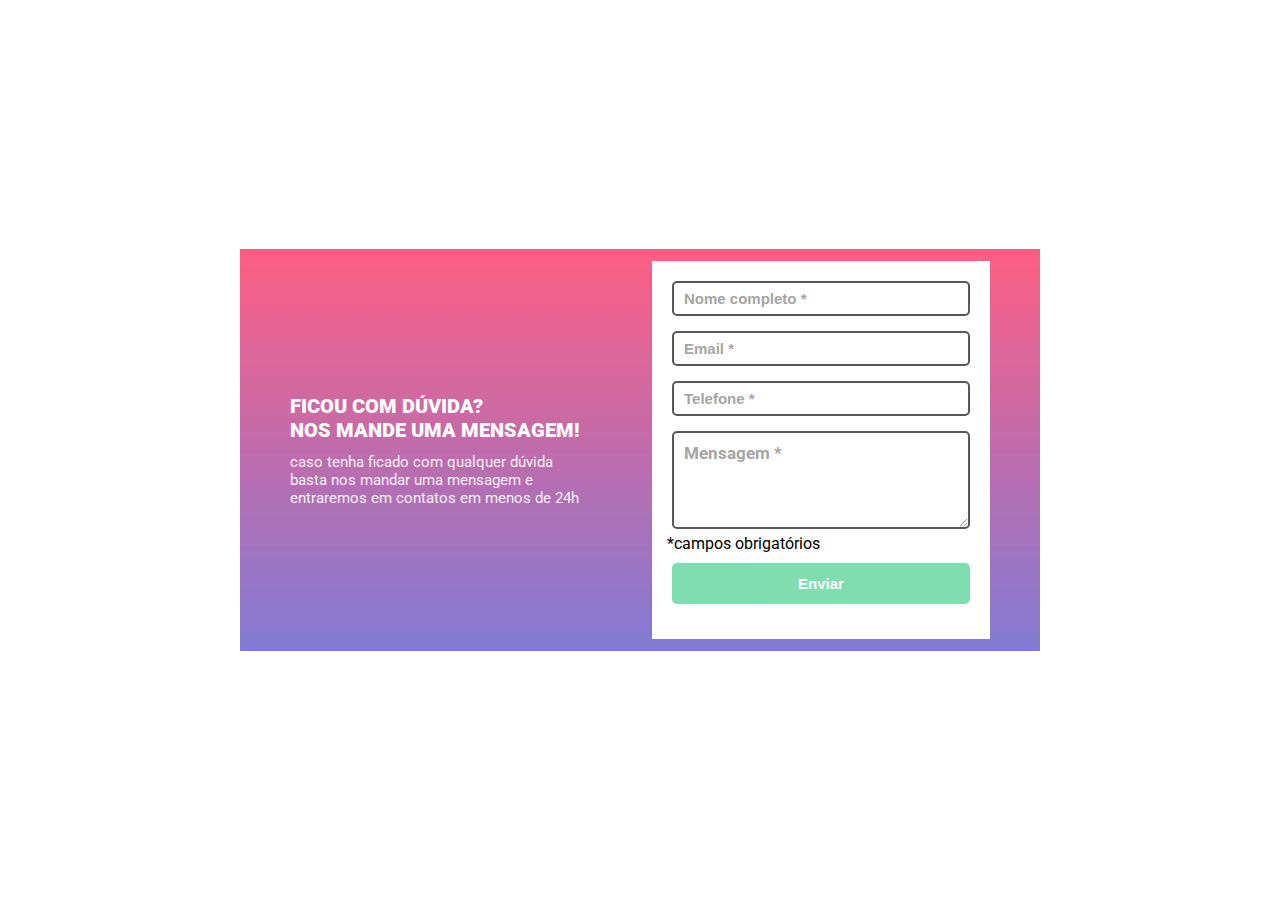
<file: formulário-com-validação/index.html>
<!DOCTYPE html>
<html lang="en">

<head>
    <meta charset="UTF-8">
    <meta name="viewport" content="width=device-width, initial-scale=1.0">
    <title>Formulário com Validação</title>
    <link rel="stylesheet" href="src/css/reset.css">
    <link rel="stylesheet" href="src/css/style.css">
</head>

<body>
    <main>
        <section class="page">
            <div class="duvida">
                <h1 class="title">ficou com dúvida?<br> Nos mande uma mensagem!</h1>
                <p class="descricao">
                    caso tenha ficado com qualquer dúvida basta nos mandar uma mensagem e entraremos em contatos em
                    menos de 24h
                </p>
            </div>

            <div class="formulario">
                <input class="input-text" type="text" name="nome" id="nome" placeholder="Nome completo *">
                <span>campo obrigatório</span>
                <input class="input-text" type="email" name="email" id="email" placeholder="Email *">
                <span>campo obrigatório</span>
                <input class="input-text" type="tel" name="telefone" id="telefone" placeholder="Telefone *">
                <span>campo obrigatório</span>
                <textarea class="input-text" type="text" name="mensagem" id="mensagem" placeholder="Mensagem *"></textarea>
                <span>campo obrigatório</span>
                <p class="campos">*campos obrigatórios</p>

                <input type="submit" value="Enviar" id="enviar">
            </div>
        </section>
    </main>
    <script src="src/js/formulario.js"></script>
</body>

</html>
</file>
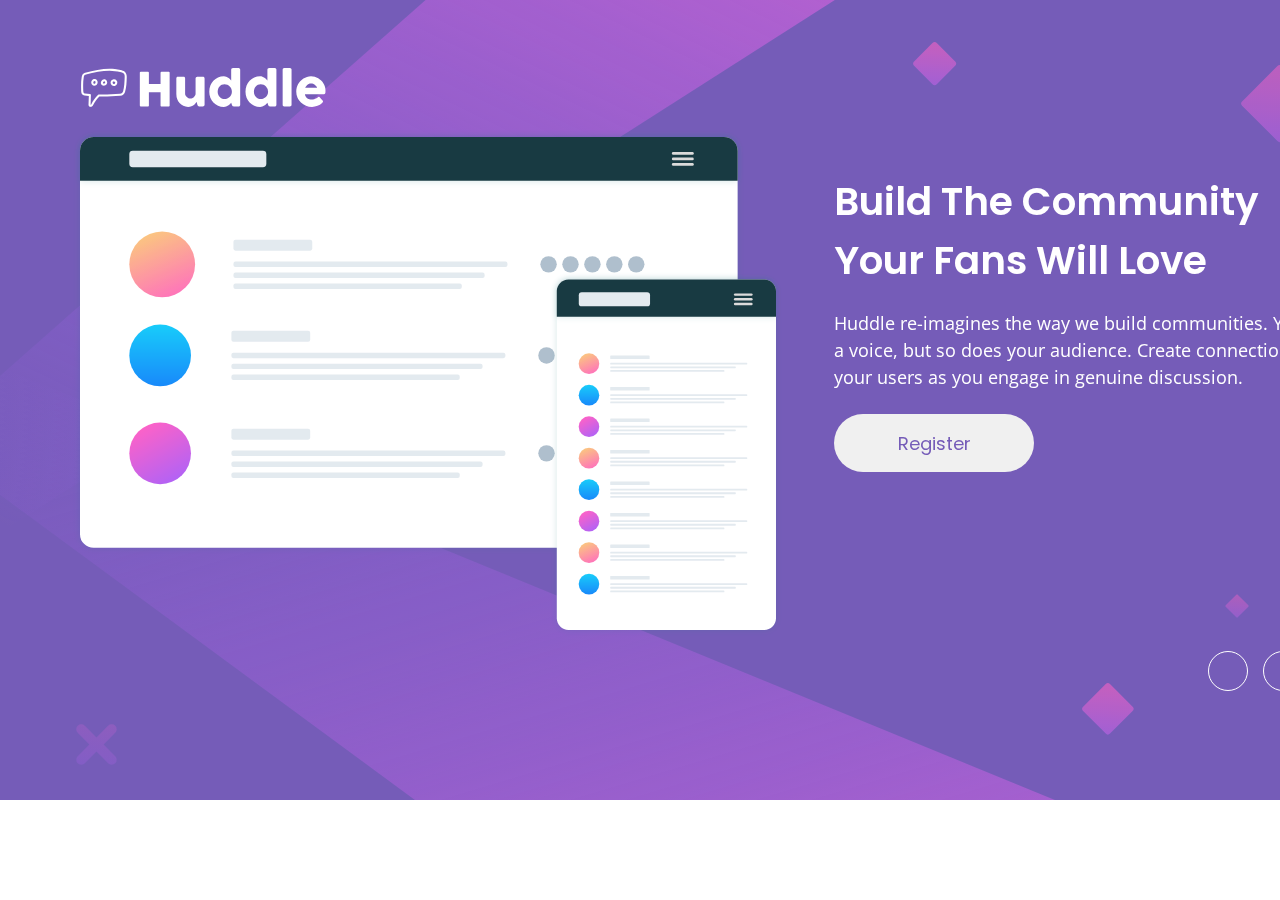
<file: huddle-landing-page-with-single-introductory-section-master/index.html>
<!DOCTYPE html>
<html lang="en">

<head>
  <meta charset="UTF-8">
  <meta name="viewport" content="width=device-width, initial-scale=1.0">
  <!-- displays site properly based on user's device -->
  <link rel="stylesheet" href="src/css/reset.css">
  <link rel="stylesheet" href="src/css/responsive.css">
  <link rel="stylesheet" href="src/css/style.css">
  <link rel="icon" type="image/png" sizes="32x32" href="src/images/favicon-32x32.png">
  <link rel="preconnect" href="https://fonts.googleapis.com">
  <link rel="preconnect" href="https://fonts.gstatic.com" crossorigin>
  <link href="https://fonts.googleapis.com/css2?family=Open+Sans&family=Poppins:wght@400;600&display=swap"
    rel="stylesheet">
  <link rel="stylesheet" href="https://cdnjs.cloudflare.com/ajax/libs/font-awesome/6.4.2/css/all.min.css"
    integrity="sha512-z3gLpd7yknf1YoNbCzqRKc4qyor8gaKU1qmn+CShxbuBusANI9QpRohGBreCFkKxLhei6S9CQXFEbbKuqLg0DA=="
    crossorigin="anonymous" referrerpolicy="no-referrer" />

  <title>Frontend Mentor | Huddle landing page with single introductory section</title>


</head>

<body>
  <main class="container">

    <div class="logo-container">
      <img class="logo" src="src/images/logo.svg" alt="">
    </div>
    <section class="hero">
      <div class="page">
        <img src="src/images/illustration-mockups.svg"  alt="">
        
      </div>

      <div class="about">

        <h2>Build The Community Your Fans Will Love
        </h2>
        <p>
          Huddle re-imagines the way we build communities. You have a voice, but so does your audience.
          Create connections with your users as you engage in genuine discussion.
        </p>

        <button class="btn-register">Register</button>
        <div class="icons-container">
          <a class="icons" href=""><i class="fa-brands fa-facebook-f"></i></a>
          <a class="icons" href=""><i class="fa-brands fa-twitter" aria-hidden="true"></i></a>
          <a class="icons" href=""><i class="fa-brands fa-instagram" aria-hidden="true"></i></a>
        </div>
      </div>

    </section>
  </main>


</body>

</html>
</file>
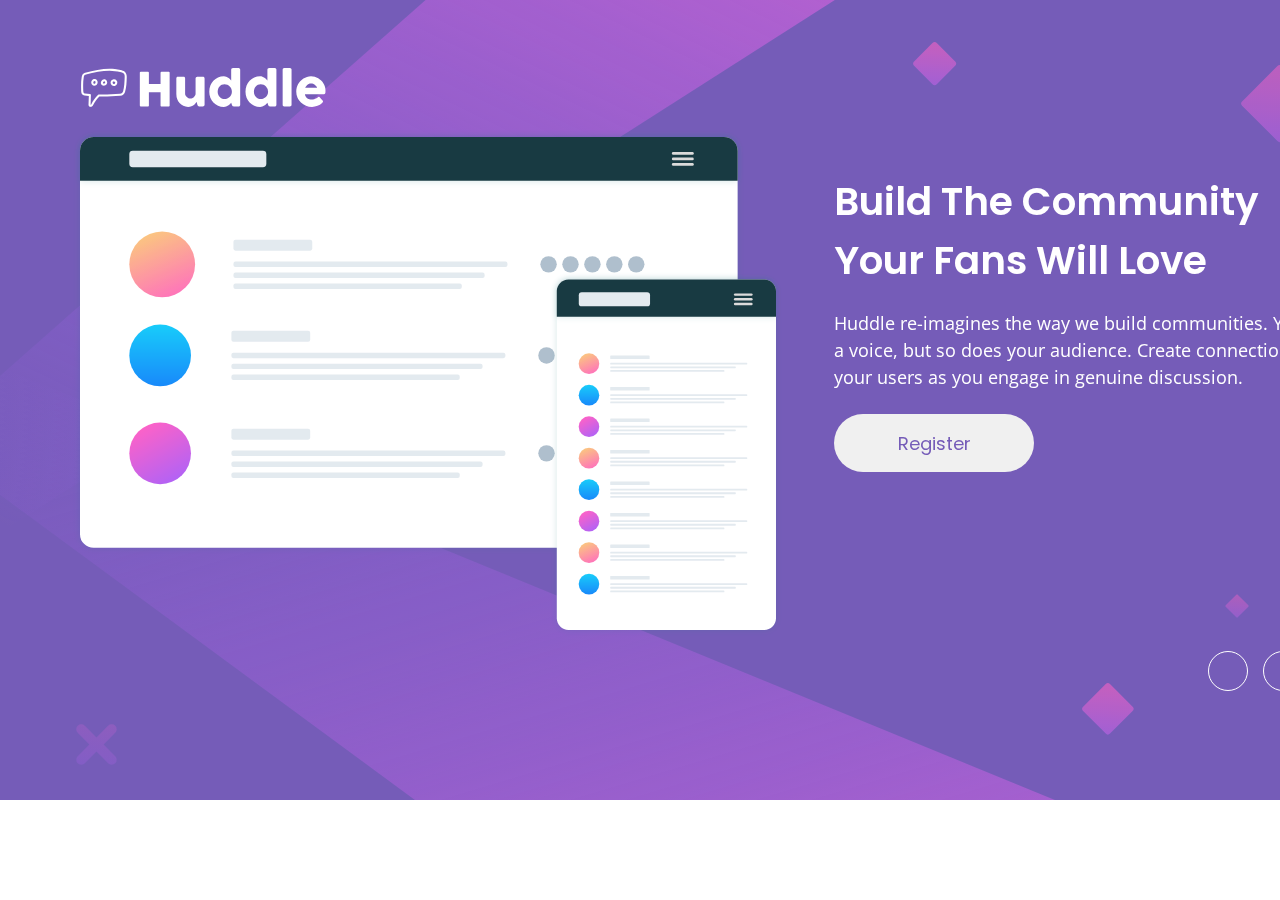
<file: huddle-landing-page/index.html>
<!DOCTYPE html>
<html lang="en">

<head>
  <meta charset="UTF-8">
  <meta name="viewport" content="width=device-width, initial-scale=1.0">
  <!-- displays site properly based on user's device -->
  <link rel="stylesheet" href="src/css/reset.css">
  <link rel="stylesheet" href="src/css/responsive.css">
  <link rel="stylesheet" href="src/css/style.css">
  <link rel="icon" type="image/png" sizes="32x32" href="src/images/favicon-32x32.png">
  <link rel="preconnect" href="https://fonts.googleapis.com">
  <link rel="preconnect" href="https://fonts.gstatic.com" crossorigin>
  <link href="https://fonts.googleapis.com/css2?family=Open+Sans&family=Poppins:wght@400;600&display=swap"
    rel="stylesheet">
  <link rel="stylesheet" href="https://cdnjs.cloudflare.com/ajax/libs/font-awesome/6.4.2/css/all.min.css"
    integrity="sha512-z3gLpd7yknf1YoNbCzqRKc4qyor8gaKU1qmn+CShxbuBusANI9QpRohGBreCFkKxLhei6S9CQXFEbbKuqLg0DA=="
    crossorigin="anonymous" referrerpolicy="no-referrer" />

  <title>Frontend Mentor | Huddle landing page with single introductory section</title>


</head>

<body>
  <main class="container">

    <div class="logo-container">
      <img class="logo" src="src/images/logo.svg" alt="">
    </div>
    <section class="hero">
      <div class="page">
        <img src="src/images/illustration-mockups.svg" alt="">

      </div>

      <div class="about">

        <h2>Build The Community Your Fans Will Love
        </h2>
        <p>
          Huddle re-imagines the way we build communities. You have a voice, but so does your audience.
          Create connections with your users as you engage in genuine discussion.
        </p>

        <button class="btn-register">Register</button>
        <div class="icons-container">
          <a class="icons" href=""><i class="fa-brands fa-facebook-f"></i></a>
          <a class="icons" href=""><i class="fa-brands fa-twitter" aria-hidden="true"></i></a>
          <a class="icons" href=""><i class="fa-brands fa-instagram" aria-hidden="true"></i></a>
        </div>
      </div>

    </section>
  </main>


</body>

</html>
</file>
<file: formulário-com-validação/src/css/style.css>
@import url('https://fonts.googleapis.com/css2?family=Roboto:wght@400;700;900&display=swap');


  body {
      width: 100%;
      height: 100vh;
      display: flex;
      align-items: center;
      justify-content: center;
      font-family: 'Roboto', sans-serif;
  }

  main {
      width: 800px;
      height: 402px;
      display: flex;
      background-image: url(../images/bg-repeat.jpg);
  }

  .page {
      display: flex;
      align-items: center;
      padding: 12px 50px;
      gap: 60px;
  }

  .duvida .title {
      text-transform: uppercase;
      color: #fff;
      font-size: 20px;
      font-weight: 900;
      margin-bottom: 11px;
  }

  .duvida .descricao {
      color: #FFFfff;
      font-size: 15px;
      font-style: normal;
      font-weight: 400;
      opacity: 0.9;
  }

  .formulario {
      display: flex;
      flex-direction: column;
      width: 340px;
      height: 378px;
      padding: 20px;
      background-color: #fff;
  }

  .formulario input,
  textarea {
      width: 298.013px;
      height: 35.11px;
      font-weight: 700;
      font-size: 15px;
      border-radius: 5px;
      border: 2px solid #000;
      background: #FFF;
      padding: 10px;
      opacity: 0.65;
      margin-bottom: 15px;
  }

  .formulario .campo-preenchido {
      color: #000;
      font-weight: 400;
      opacity: 1;
      border: 2px solid #00C22B;
  }

  .formulario #mensagem {
      height: 100px;
      font-size: 17px;
      font-family: 'Roboto', sans-serif;

  }

  .formulario #enviar {
      background-color: #3bcc87;
      color: #ffffff;
      width: 298.013px;
      height: 41.129px;
      border: none;
      cursor: pointer;
  }
  .formulario #enviar:hover{
    box-shadow: 5px 5px 5px 1px #a5a5a5;
    
  }

  .formulario p {
      transform: translate(-5px, -10px);

  }

  .formulario span {
      color: #F52E2E;
      font-size: 8px;
      font-weight: 400;
      margin-bottom: 6px;
      padding-left: 5px;
      display: none;
  }

  .formulario .ativo{
    display: block;
  }

.formulario .input-text.ativo{
    margin: 0;
    border: 2px solid #F52E2E;
}

.formulario .campos.ativo  {
    transform: translate(-5px, -5px);
    margin-bottom: 5px;
}
</file>
<file: huddle-landing-page-with-single-introductory-section-master/src/css/responsive.css>
@media (max-width: 375px) {

    .container {
        width: 375px;
        background: url(../images/bg-mobile.svg) no-repeat;
        opacity: 0.9;
        background-color: #674bb1;
        padding: 35px
    }

    .logo-container .logo {
        width: 130px;
        margin-bottom: 47px;
    }

    .hero {
        flex-direction: column;
        text-align: center;
    }

    .page img {
        width: 300px;
    }

    .hero .about h2 {
        color: #fff;
        font-size: 23px;
        font-weight: 600;
        padding: 0 10px;
        margin-top: 50px;

    }

    .hero .about p {
        color: #fff;
        font-size: 15.5px;
        line-height: 25px;
        padding: 20px 0 0 0;

    }

    .hero .about .btn-register {
        border-radius: 30px;
        width: 205px;
        height: 40px;
        margin: 25px 0 0 0;
        border: none;
        font-size: 13px;

    }

    .about .icons-container {
        display: flex;
        gap: 15px;
        margin-top: 50px;
        margin-left: 90px;
    }

    .about .icons-container .icons {
        width: 30px;
        height: 30px;
    }

    .fa-brands.fa-facebook-f,
    .fa-brands.fa-instagram,
    .fa-brands.fa-twitter {
        font-size: 15px;

    }
}
</file>
<file: huddle-landing-page-with-single-introductory-section-master/src/css/style.css>
body {
    font-family: 'Open Sans', sans-serif;
}

main {
    background: url(../images/bg-desktop.svg);
    opacity: 0.9;
    background-color: #674bb1;
    width: 1440px;
    height: 800px;
    padding: 55px 68px;
}

.logo img {
    width: 219px;
    margin-bottom: 77px;
}

.hero {
    display: flex;
    padding: 5px;
}

.about h2 {
    color: #fff;
    font-size: 39px;
    font-family: 'Poppins', sans-serif;
    font-weight: 600;
    padding: 42px 52px 0;

}

.about p {
    color: #fff;
    font-size: 18px;
    padding: 20px 11px 23px 52px;
    line-height: 27px;

}

.about .btn-register {
    border-radius: 30px;
    width: 200px;
    height: 58px;
    margin-left: 52px;
    border: none;
    font-size: 18px;
    color: #674bb1;
    font-weight: 400;
    font-family: 'Poppins', sans-serif;
}
.btn-register:hover{
    background-color: #e980e7;
    color: #fff;
}

.icons-container {
    display: flex;
    gap: 15px;
    margin-top: 179px;
    margin-left: 426px;
}

.about .icons-container .icons i {
    color: #fff;

}

.icons-container .icons {
    border: 1px solid #fff;
    display: flex;
    border-radius: 50%;
    width: 40px;
    height: 40px;
    align-items: center;
    justify-content: center;
}

.fa-facebook-f,
.fa-instagram,
.fa-twitter {
    font-size: 18px;

}


.icons-container .icons:hover{
    border: 1px solid #fa53c5;
    
    
}

.about .icons-container .icons:hover i {
    color: #e758c2;

}
</file>
<file: huddle-landing-page/src/css/responsive.css>
@media (max-width: 375px) {

    .container {
        width: 375px;
        background: url(../images/bg-mobile.svg) no-repeat;
        opacity: 0.9;
        background-color: #674bb1;
        padding: 35px
    }

    .logo-container .logo {
        width: 130px;
        margin-bottom: 47px;
    }

    .hero {
        flex-direction: column;
        text-align: center;
    }

    .page img {
        width: 300px;
    }

    .hero .about h2 {
        color: #fff;
        font-size: 23px;
        font-weight: 600;
        padding: 0 10px;
        margin-top: 50px;

    }

    .hero .about p {
        color: #fff;
        font-size: 15.5px;
        line-height: 25px;
        padding: 20px 0 0 0;

    }

    .hero .about .btn-register {
        border-radius: 30px;
        width: 205px;
        height: 40px;
        margin: 25px 0 0 0;
        border: none;
        font-size: 13px;

    }

    .about .icons-container {
        display: flex;
        gap: 15px;
        margin-top: 50px;
        margin-left: 90px;
    }

    .about .icons-container .icons {
        width: 30px;
        height: 30px;
    }

    .fa-brands.fa-facebook-f,
    .fa-brands.fa-instagram,
    .fa-brands.fa-twitter {
        font-size: 15px;

    }
}
</file>
<file: huddle-landing-page/src/css/style.css>
body {
    font-family: 'Open Sans', sans-serif;
}

main {
    background: url(../images/bg-desktop.svg);
    opacity: 0.9;
    background-color: #674bb1;
    width: 1440px;
    height: 800px;
    padding: 55px 68px;
}

.logo img {
    width: 219px;
    margin-bottom: 77px;
}

.hero {
    display: flex;
    padding: 5px;
}

.about h2 {
    color: #fff;
    font-size: 39px;
    font-family: 'Poppins', sans-serif;
    font-weight: 600;
    padding: 42px 52px 0;

}

.about p {
    color: #fff;
    font-size: 18px;
    padding: 20px 11px 23px 52px;
    line-height: 27px;

}

.about .btn-register {
    border-radius: 30px;
    width: 200px;
    height: 58px;
    margin-left: 52px;
    border: none;
    font-size: 18px;
    color: #674bb1;
    font-weight: 400;
    font-family: 'Poppins', sans-serif;
}
.btn-register:hover{
    background-color: #e980e7;
    color: #fff;
}

.icons-container {
    display: flex;
    gap: 15px;
    margin-top: 179px;
    margin-left: 426px;
}

.about .icons-container .icons i {
    color: #fff;

}

.icons-container .icons {
    border: 1px solid #fff;
    display: flex;
    border-radius: 50%;
    width: 40px;
    height: 40px;
    align-items: center;
    justify-content: center;
}

.fa-facebook-f,
.fa-instagram,
.fa-twitter {
    font-size: 18px;

}


.icons-container .icons:hover{
    border: 1px solid #fa53c5;
    
    
}

.about .icons-container .icons:hover i {
    color: #e758c2;

}
</file>
